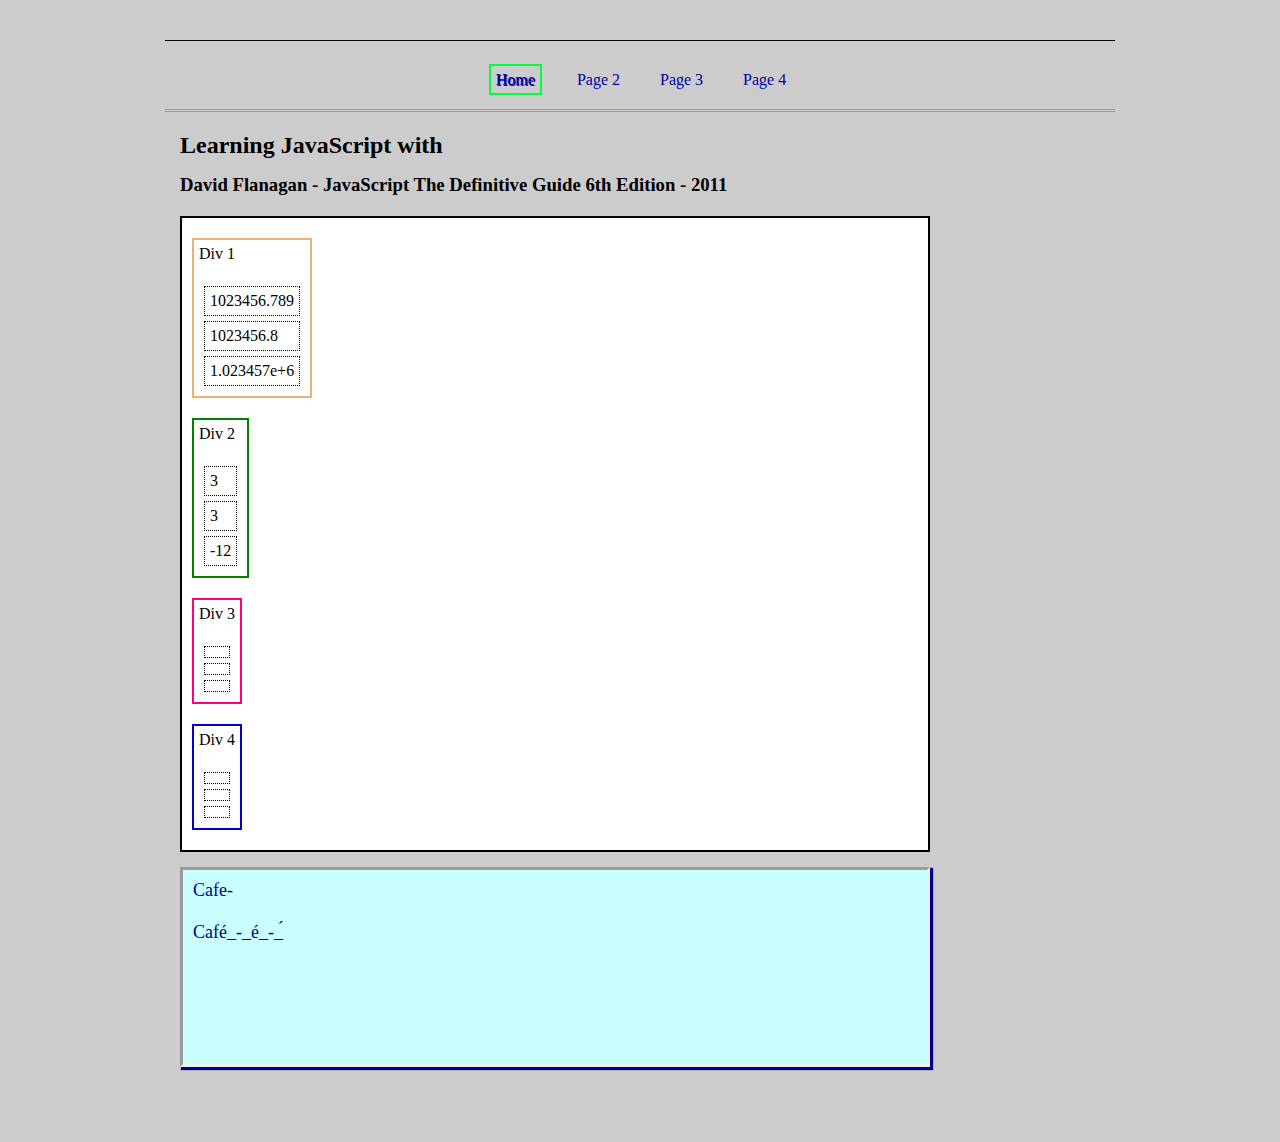
<file: index.html>
<!DOCTYPE html>
<html lang="en">
<head>
    <meta charset="UTF-8">
    <meta name="viewport" content="width=device-width, initial-scale=1.0">
    <meta http-equiv="X-UA-Compatible" content="ie=edge">
    <title>MasterLex Template 1</title>
    <link rel="stylesheet" href="css/style.css">
    <link rel="stylesheet" href="css/navigation.css">
    
</head>
<body class="home">

    <div class="top"></div>
        <nav>
            <ol>
                <li><a href="#" class="home">Home</a></li>
                <li><a href="page/page2.html" class="page2" target="_blank">Page 2</a></li>
                <li><a href="page/page3.html" class="page3" target="_blank">Page 3</a></li>
                <li><a href="page/page4.html" class="page4" target="_blank">Page 4</a></li>
            </ol>
        </nav>

    <header>
        <h2>Learning JavaScript with </h2>
        <h3>David Flanagan - JavaScript The Definitive Guide 6th Edition - 2011</h3>
    </header>

    <div class="scriptInput">
        <div class="script-wrap">
            <div class="parag" id="p1">Div 1 <br><br>
                <div class="pWrap">
                    <p class="pSpan" id="p1S1"></p>
                    <p class="pSpan" id="p1S2"></p>
                    <p class="pSpan" id="p1S3"></p>
                </div>
                </div>

            <div class="parag" id="p2">Div 2 <br><br>
                <div class="pWrap"> 
                    <p class="pSpan" id="p2S1"></p>
                    <p class="pSpan" id="p2S2"></p>
                    <p class="pSpan" id="p2S3"></p>
                </div>
            </div>

            <div class="parag" id="p3">Div 3 <br><br>
                <div class="pWrap">
                    <p class="pSpan" id="p3S1"></p>
                    <p class="pSpan" id="p3S2"></p>
                    <p class="pSpan" id="p3S3"></p>
                </div>
            </div>

            <div class="parag" id="p4">Div 4<br><br>
                <div class="pWrap">
                    <p class="pSpan" id="p4S1"></p>
                    <p class="pSpan" id="p4S2"></p>
                    <p class="pSpan" id="p4S3"></p>
                </div>
            </div>
        </div>
        <!--script-wrap-->
    </div>
    <!--scriptInput-->
    <div id="secInp"><!--main-->

    </div>
    
    <script src="js/script.js"></script>
    <script src="js/numbers.js"></script>
    <!-- <script src="js/datesAndTimes.js"></script>
    <script src="js2/textPart.js"></script> -->
    <script src="js2/pattern.js"></script>
    <!-- <script src="js2/thisThing.js"></script> -->
    <script src="js/types_values_and_Variables.js"></script>

    <!-- <script src="js/script_2.js"></script> -->
    <!-- <script src="js/structure_statements.js"></script>
    <script src="js/chapter15.js"></script> -->
   
</body>
</html>
</file>
<file: css/style.css>
* {
     margin: 0;
     padding: 0;
     box-sizing: border-box;
 }

 body {
     margin: 40px auto;
     background-color: #ccc;
     height: 100%;
     width: 950px;
     padding-bottom: 20px;
 }

 header {
     margin: 20px 10px 20px 15px;
 }

 header h2, header h3 {
     display: block;
     margin: 15px 0;
 }

 .scriptInput {
     display: block;
     margin: 0 15px;
     background-color: #fff;
     border: 2px double black;
     max-width: 750px; 
     min-height: 300px;
 }

 .script-wrap {
     margin: 10px 0;
     display: flex;
     flex-flow: column nowrap;
     align-items: flex-start;
 }

 .parag {
     display: block;
     margin: 10px;
     padding: 5px;
 }

 #p1 {
     border: 2px solid #ebb178;
 }

 #p2 {
     border: 2px solid #008000;
 }

 #p3 {
     border: 2px solid #ff0080;
 }

 #p4 {
     border: 2px solid #0000c6;
 }

 .pSpan {
     display: block;
     border: 1px dotted black;
     margin: 5px;
     padding: 5px;
 }

 #secInp {
     margin: 15px;
     padding: 10px;
     display: block;
     background-color: #c9ffff;
     max-width: 750px; 
     min-height: 200px;
     color: darkblue;
     border-style: inset;
     box-shadow: 2px 2px 1px 1px;
     /* font-family: "Bernard MT Condensed"; */
     font-size: 18px;
 }

 div#debuglog {
     display: block;
     margin: 15px;
     padding: 10px 5px;
     width: 300px;
     color: white;
     border: 2px solid white;
 }
</file>
<file: css/navigation.css>
body.home a.home, body.page2 a.page2, body.page3 a.page3, body.page4 a.page4 {
    /* background-color: aqua; */
    text-shadow: 1px 1px;
    border: 2px solid #00ff40
}


nav {

    margin: 30px 0 0 0;
    display: block;
    padding: 10px 0 0 0;
    border-top: 1px double black;
    border-bottom: 3px double #00ff40;
}

nav ol {
    margin: 15px 0;
    list-style-type: none;
    display: flex;
    justify-content: center;
    align-items: center;
}


nav ol li {
    padding: 5px 15px;
}

nav ol li a {
    text-decoration: none;
    padding: 5px;
}

nav ol li a:link, nav ol li a:visited {
    color:#0000a0;
}
</file>
